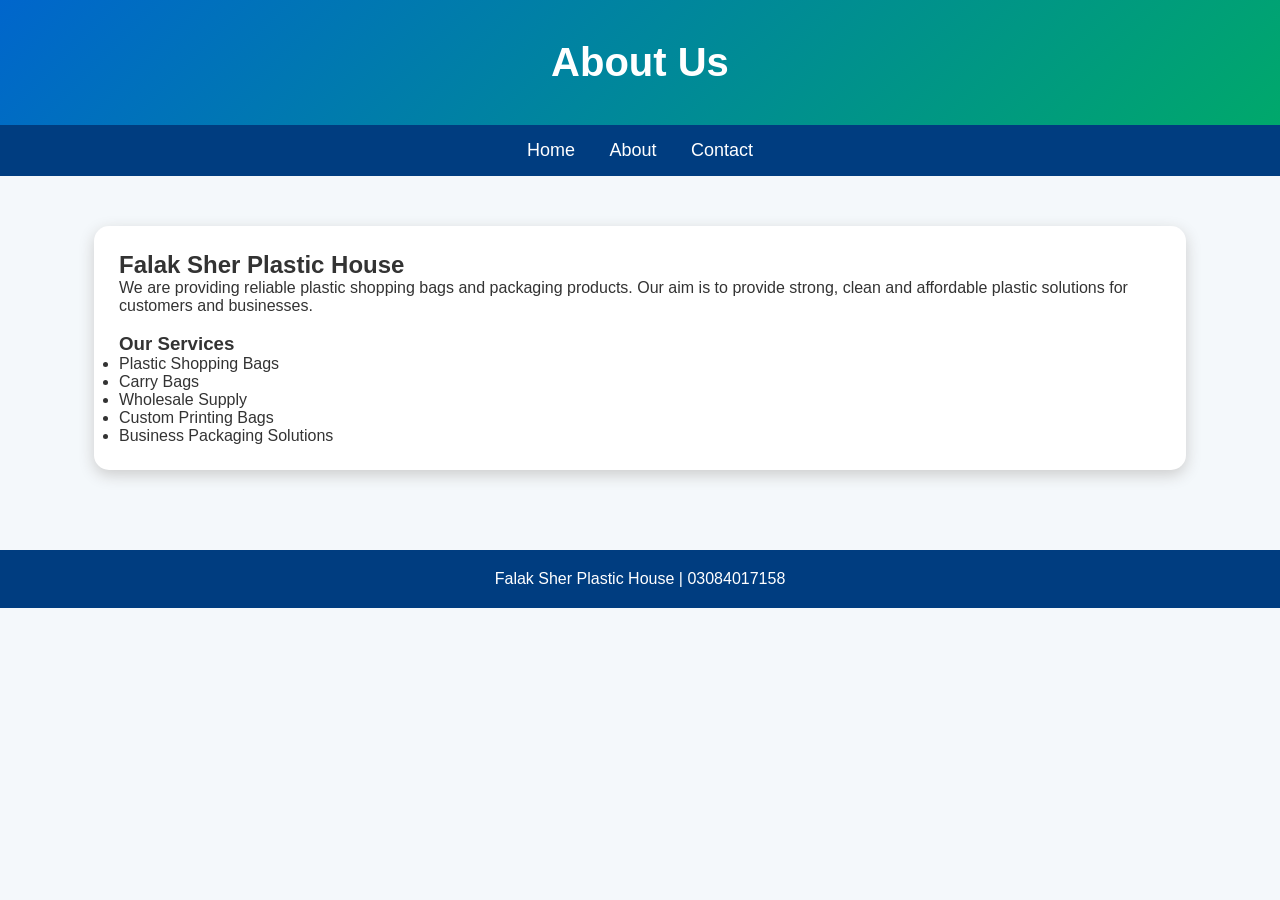
<file: about.html>
<!DOCTYPE html>
<html>
<head>
<title>About - Falak Sher Plastic House</title>
<link rel="stylesheet" href="style.css">
</head>

<body>

<header>
<h1>About Us</h1>
</header>

<nav>
<a href="index.html">Home</a>
<a href="about.html">About</a>
<a href="contact.html">Contact</a>
</nav>


<div class="container">

<div class="card">

<h2>Falak Sher Plastic House</h2>

<p>
We are providing reliable plastic shopping bags and packaging products.
Our aim is to provide strong, clean and affordable plastic solutions
for customers and businesses.
</p>

<br>

<h3>Our Services</h3>

<ul>
<li>Plastic Shopping Bags</li>
<li>Carry Bags</li>
<li>Wholesale Supply</li>
<li>Custom Printing Bags</li>
<li>Business Packaging Solutions</li>
</ul>

</div>

</div>


<footer>
Falak Sher Plastic House | 03084017158
</footer>

</body>
</html>
</file>
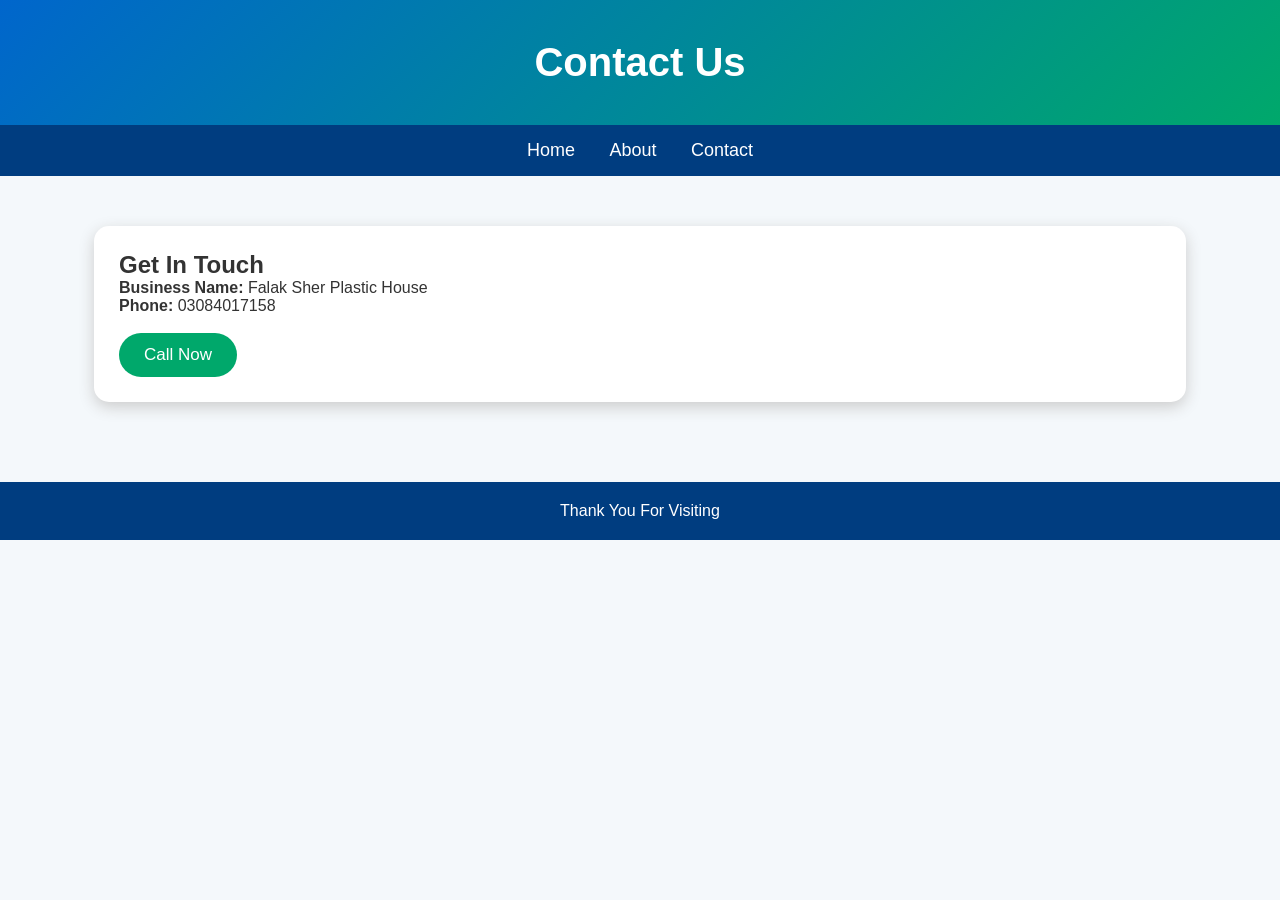
<file: contact.html>
<!DOCTYPE html>
<html>
<head>
<title>Contact - Falak Sher Plastic House</title>
<link rel="stylesheet" href="style.css">
</head>

<body>

<header>
<h1>Contact Us</h1>
</header>


<nav>
<a href="index.html">Home</a>
<a href="about.html">About</a>
<a href="contact.html">Contact</a>
</nav>


<div class="container">

<div class="card">

<h2>Get In Touch</h2>

<p>
<strong>Business Name:</strong> Falak Sher Plastic House
</p>

<p>
<strong>Phone:</strong> 03084017158
</p>

<br>

<a href="tel:03084017158">
<button>Call Now</button>
</a>

</div>

</div>


<footer>
Thank You For Visiting
</footer>

</body>
</html>
</file>
<file: style.css>
*{
    margin:0;
    padding:0;
    box-sizing:border-box;
    font-family:Arial, sans-serif;
}

body{
    background:#f4f8fb;
    color:#333;
}

header{
    background:linear-gradient(135deg,#0066cc,#00a86b);
    color:white;
    padding:40px;
    text-align:center;
}

header h1{
    font-size:40px;
}

nav{
    background:#003d80;
    padding:15px;
    text-align:center;
}

nav a{
    color:white;
    text-decoration:none;
    margin:15px;
    font-size:18px;
}

.container{
    width:90%;
    margin:auto;
    padding:30px;
}

.card{
    background:white;
    padding:25px;
    margin:20px 0;
    border-radius:15px;
    box-shadow:0 5px 15px #ccc;
}

.products{
    display:flex;
    gap:20px;
    flex-wrap:wrap;
    justify-content:center;
}

.product{
    background:white;
    width:250px;
    padding:20px;
    border-radius:15px;
    text-align:center;
    box-shadow:0 4px 10px #ccc;
}

.product img{
    width:200px;
    height:150px;
    object-fit:cover;
    border-radius:10px;
}

button{
    background:#00a86b;
    color:white;
    border:none;
    padding:12px 25px;
    border-radius:25px;
    font-size:17px;
}

footer{
    background:#003d80;
    color:white;
    text-align:center;
    padding:20px;
    margin-top:30px;
}

@media(max-width:600px){
    header h1{
        font-size:28px;
    }
}
</file>
